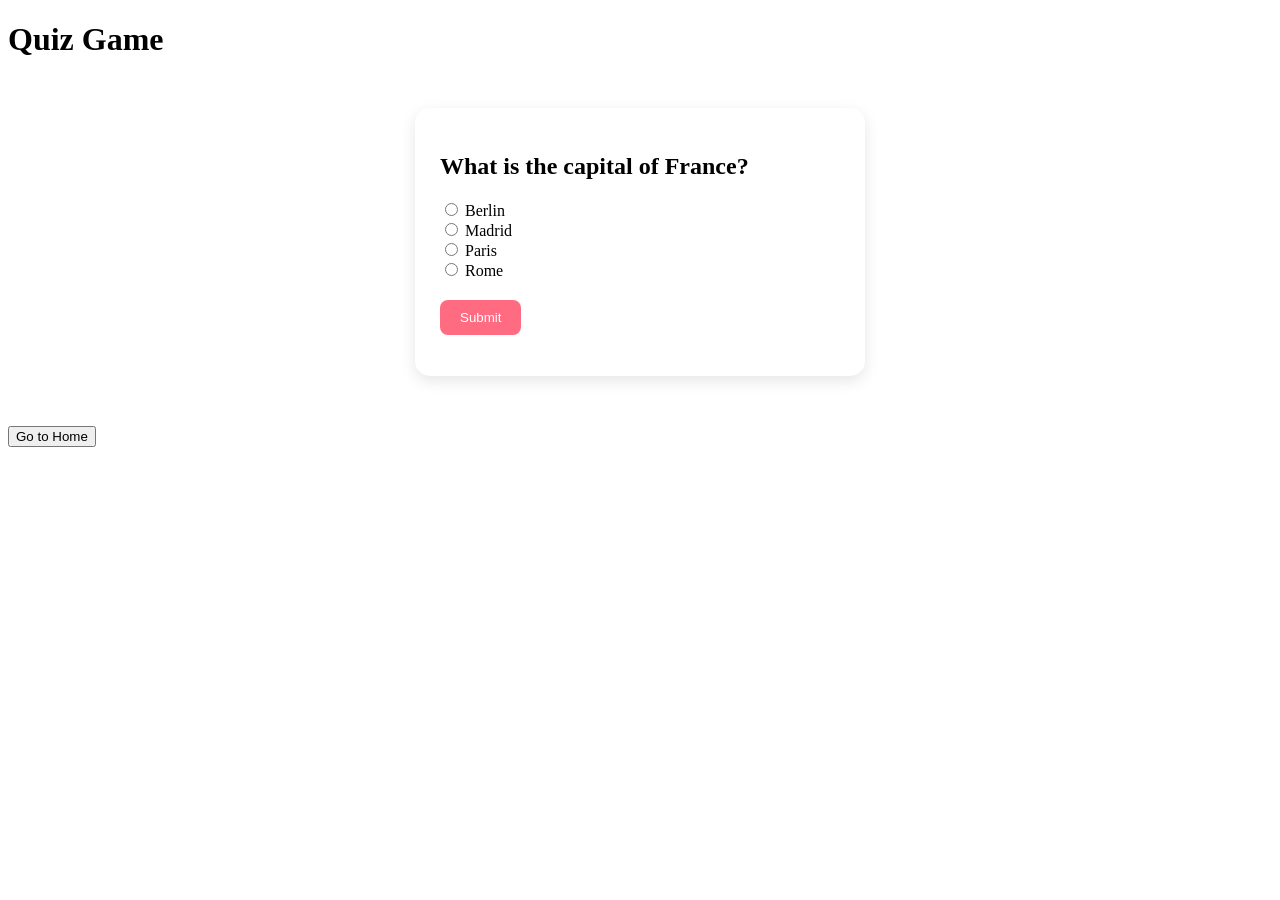
<file: games/quiz.html>
<!DOCTYPE html>
<html lang="en">
<head>
    <meta charset="UTF-8">
    <meta name="viewport" content="width=device-width, initial-scale=1.0">
    <title>Document</title>
    <link rel="stylesheet" href="../style/quiz.css">
    
</head>
<body>
   <h1>Quiz Game</h1>
<div class="quiz-container">
    <h2 id="question"></h2>

    <div id="options"></div>

    <button id="submitBtn">Submit</button>

    <p id="result"></p>
</div>
 
<script src="../scripts/quiz.js" defer></script>


 <a href="../index.php"><button id="home">Go to Home</button></a>
</body>
</html>
</file>
<file: style/quiz.css>
.quiz-container{
    width: 400px;
    margin: 50px auto;
    padding: 25px;
    background: white;
    border-radius: 15px;
    box-shadow: 0 5px 15px rgba(0,0,0,0.1);
}

.question{
    font-size: 20px;
    margin-bottom: 20px;
    font-weight: bold;
}

.options label{
    display: block;
    margin: 10px 0;
    cursor: pointer;
}

#submitBtn{
    margin-top: 20px;
    padding: 10px 20px;
    border: none;
    background: #ff6b81;
    color: white;
    border-radius: 8px;
    cursor: pointer;
}
</file>
